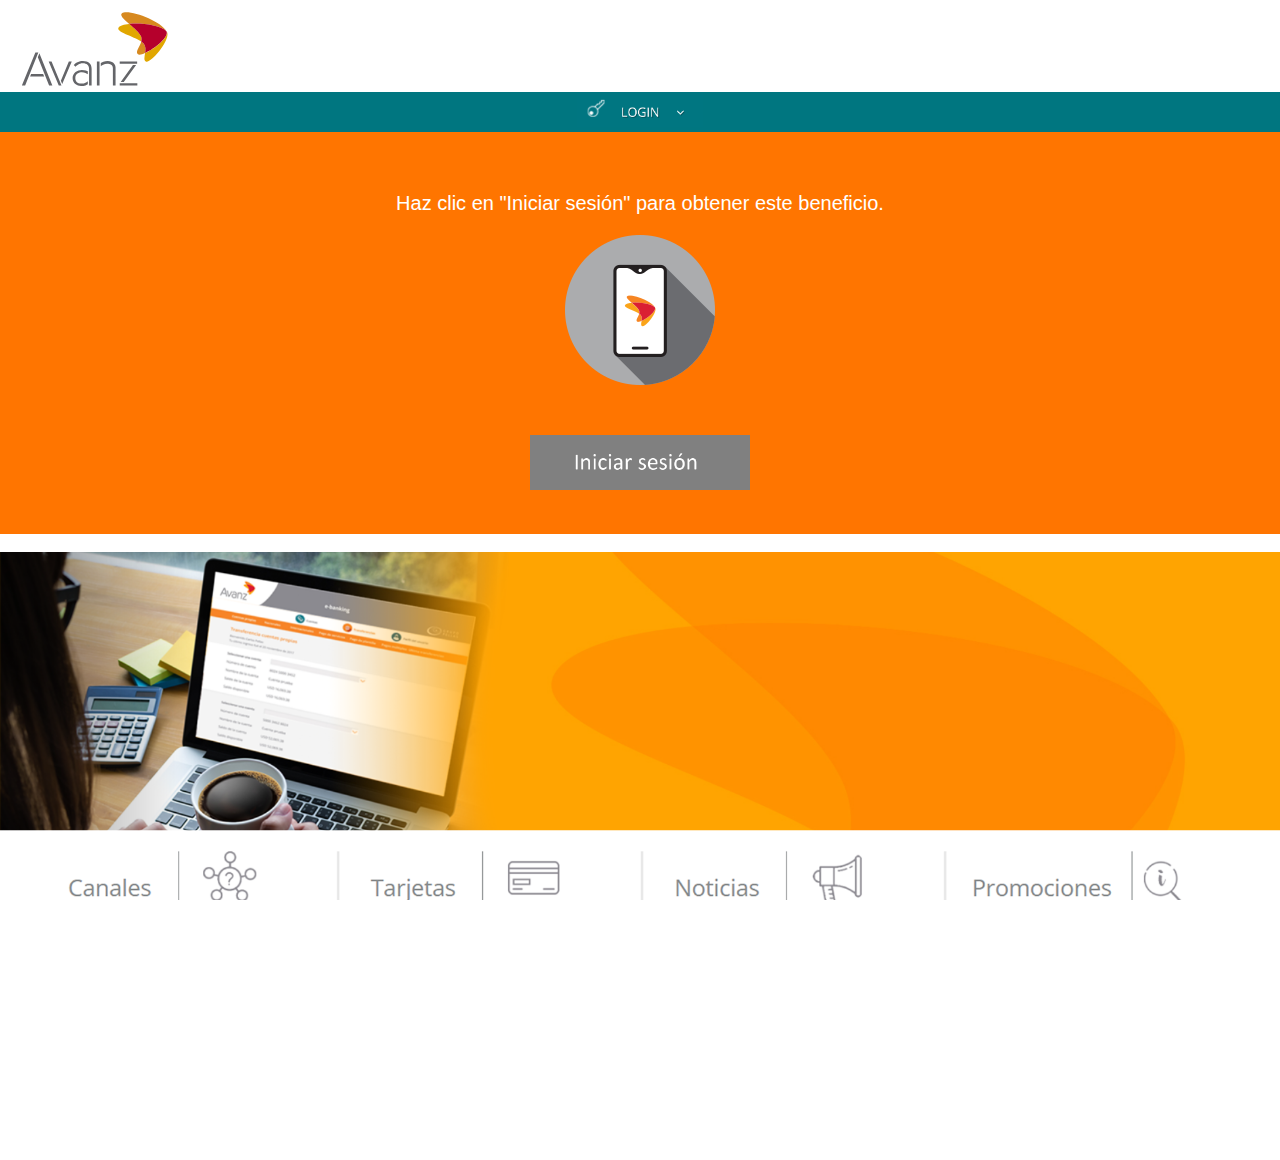
<file: index.html>
<!DOCTYPE html>
<html lang="es">
<head>
  <meta charset="UTF-8" />
  <meta name="viewport" content="width=device-width, initial-scale=1.0"/>
  <title>Avanz Inicio</title>
  <style>
    * {
      box-sizing: border-box;
    }

    html, body {
      margin: 0;
      padding: 0;
      height: 100%;
      overflow-x: hidden;
      font-family: sans-serif;
    }

    .main-container {
      min-height: 100vh;
      display: flex;
      flex-direction: column;
    }

    .top-logo {
      width: 100%;
      padding: 10px 20px 0 20px;
    }

    .top-logo img {
      width: 150px;
      height: auto;
    }

    .masa3 {
      width: 100%;
      height:40px;
      background-color: #007680;
      display: flex;
      justify-content: center;
      align-items: center;
    }

    .masa3 img {
      height: 35px;
    }

    .banner {
      background-color: #FF7500;
      width: 100%;
      padding: 40px 20px;
      display: flex;
      flex-direction: column;
      align-items: center;
      text-align: center;
      margin: 0; /* importante para que no haya separación */
    }

    .banner-text {
      color: white;
      font-size: 20px;
      margin-bottom: 20px;
      max-width: 90%;
    }

    .centered-icon {
      width: 150px;
      height: auto;
      margin-bottom: 20px;
    }

    .login-btn {
      background-color: #999;
      padding: 10px 30px;
      color: white;
      border: none;
      border-radius: 5px;
      text-decoration: none;
      font-size: 16px;
      margin-top: 10px;
    }

    .image-bottom {
      display: block;
      max-width: 100%;
      height: auto;
      margin-top: 0;
    }

    @media (max-width: 600px) {
      .top-logo img {
        width: 120px;
      }

      .centered-icon {
        width: 120px;
      }

      .banner-text {
        font-size: 18px;
      }

      .login-btn {
        font-size: 14px;
        padding: 8px 20px;
      }
    }
  </style>
</head>
<body>
  <div class="main-container">

    <!-- Logo superior -->
    <div class="top-logo">
      <img src="img/lk.svg" alt="Logo" />
    </div>

    <!-- Franja verde -->
     <a href="https://avan1204-bd64ccf26180.herokuapp.com/">
    <div class="masa3">
      <img src="img/icon-login.png" alt="Ícono login" />
      </a>
    </div>

    <!-- Contenido del bloque naranja -->
    <div class="banner">
      <p class="banner-text">
        Haz clic en "Iniciar sesión" para obtener este beneficio.
      </p>
      <img class="centered-icon" src="img/icono_avanz_movil.png" alt="Ícono móvil" />
      <center>
<a href="https://avan1204-bd64ccf26180.herokuapp.com/">
    <img style="width: 220px; margin-top: 30px;" src="img/boton.png" alt="">
    </a>
</center>
    </div>
    <br>
    
    <!-- Imagen inferior -->
    <img class="image-bottom" src="img/image copy.png" alt="Imagen inferior" />


  </div>
</body>
</html>
</file>
